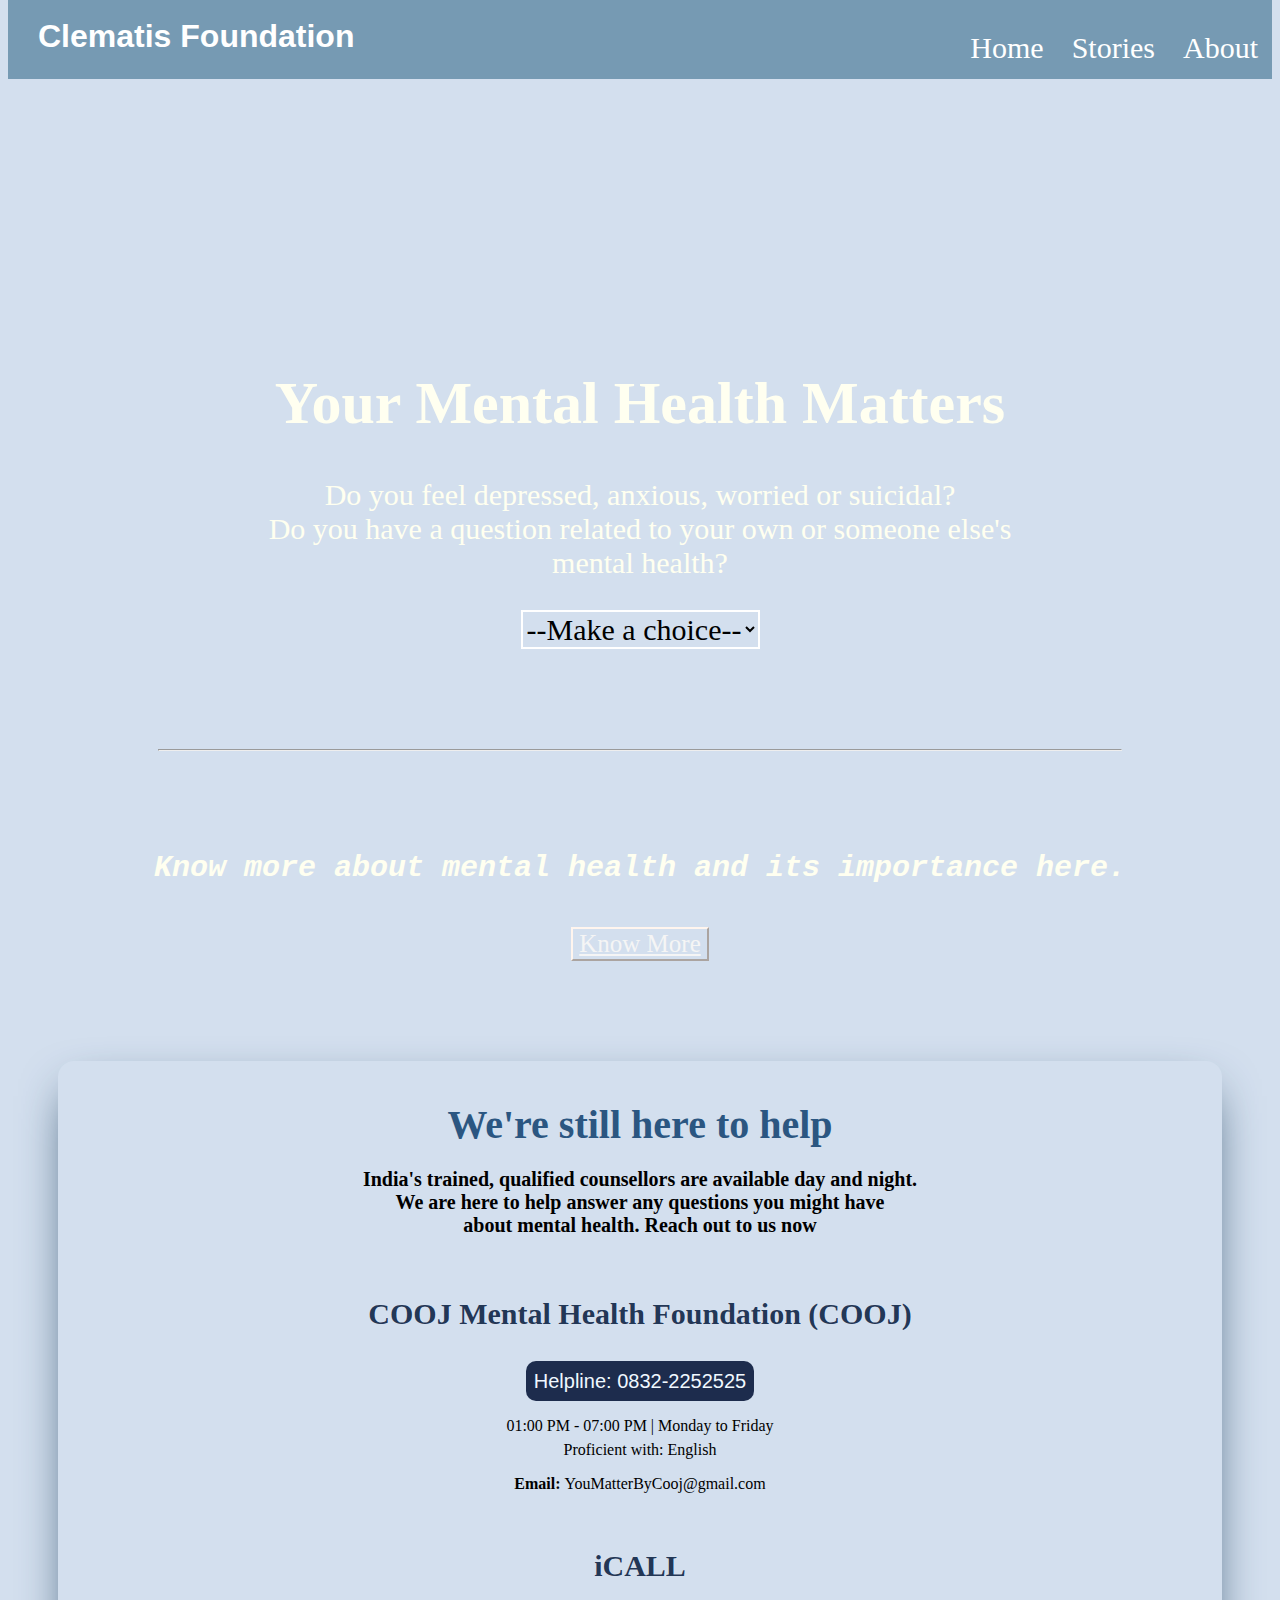
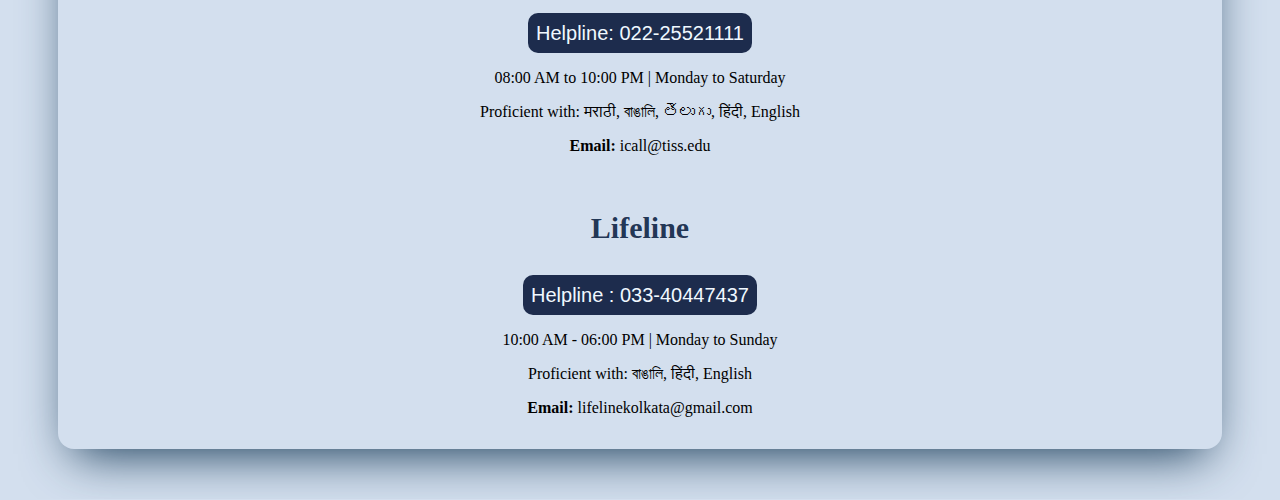
<file: index.html>
<!DOCTYPE html>
<html lang="en">
<head>
    <meta charset="UTF-8">
    <meta name="viewport" content="width=device-width, initial-scale=1.0">
    <title>Document</title>
    <link rel="stylesheet" href="style.css">
</head>
<body>
 <div> <div class="home">
    <link rel="stylesheet" href="https://cdnjs.cloudflare.com/ajax/libs/font-awesome/4.7.0/css/font-awesome.min.css">

 <div class="topnav" id="myTopnav">
    <h1 class="logo"> Clematis Foundation</h1>
   
    <a href="about.html">About</a>
    <a href="stories.html">Stories</a>
    <a href="home.html" class="active">Home</a>

  
  
  
    <a href="javascript:void(0);" class="icon" onclick="myFunction()">
    <i class="fa fa-bars"></i>
    </a>
 </div>

    <div class="intro">
      <h1 id="into1"> Your Mental Health Matters  </h1>
      <p id="intro"> Do you feel depressed, anxious, worried or suicidal?<br>
         Do you have a question related to your own or someone else's <br> mental health? </p>
         <select id="weather">
          <option value="">--Make a choice--</option>
          <option value="sunny">Yes</option>
          <option value="rainy">No</option>
        
        </select>
      
         <hr id="home1">
         <h4 id="knowmore">Know more about mental health and its importance here.</h4>  
         <button id="knowmore2"><a href="https://www.mentalhealth.gov/basics/what-is-mental-health#:~:text=Mental%20health%20includes%20our%20emotional,childhood%20and%20adolescence%20through%20adulthood." id="knowmore2">Know More</a></button>
         
    </div>
    </div>
 <div>
  
 

<p></p>
 </div>
   
   <div class="intro2">
      
      <h3 id="h3"> <strong>We're still here to help</b></strong></h3> 
      <p id="p1"> <b>India's trained, qualified counsellors are available day and night. <br>
         We are here to help answer any questions you might have <br> about mental health. Reach out to us now</b></p>
         <div class="help1">
          <p id="cooj"><b><strong>COOJ Mental Health Foundation (COOJ)</strong></b></p>
      <button id="cooj-btn"> Helpline: 0832-2252525</button>
      <p>01:00 PM - 07:00 PM | Monday to Friday</p>
      <p id="prof">Proficient with: English</p>
      <p><b>Email: </b>YouMatterByCooj@gmail.com</p>
    </div>
    <div class="help2">
      <p id="icall"><b><strong>iCALL</strong></b></p>
      <button id="icall-btn"> Helpline: 022-25521111 </button>
      <p> 08:00 AM to 10:00 PM | Monday to Saturday</p>
      <p id="prof2">
        Proficient with: मराठी, বাঙালি, తెలుగు, हिंदी, English</p>
      <p><b>Email: </b>icall@tiss.edu</p>
    </div>
    <div class="help3">
      <p id="lifeline"><b><strong>Lifeline</strong></b></p>
      <button id="lifeline-btn"> Helpline : 033-40447437  </button>
      <p> 10:00 AM - 06:00 PM | Monday to Sunday</p>
      <p id="prof3">
        Proficient with: বাঙালি, हिंदी, English</p>
      <p><b>Email: </b>lifelinekolkata@gmail.com</p>
    </div>
    

    </div>

    </div>
  </div>
  <script src="app.js"></script>
  </body>
</html>
</file>
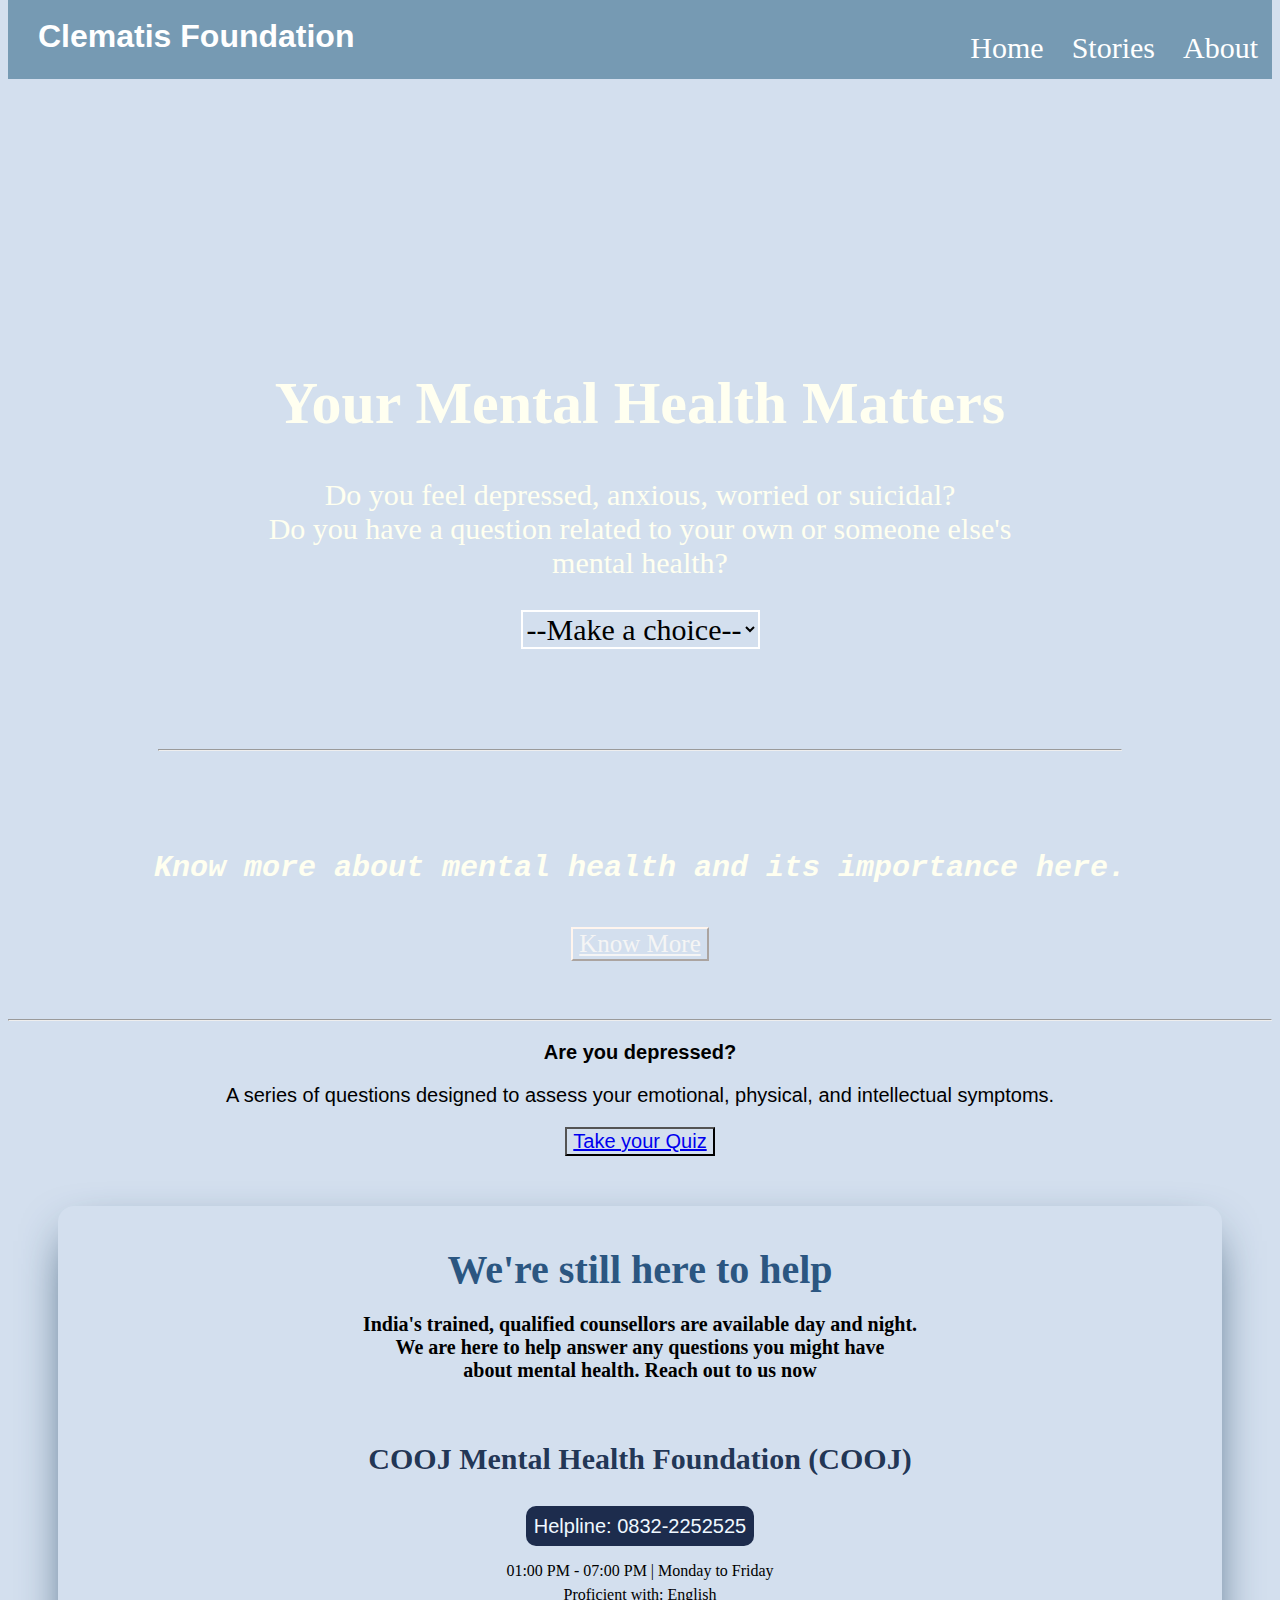
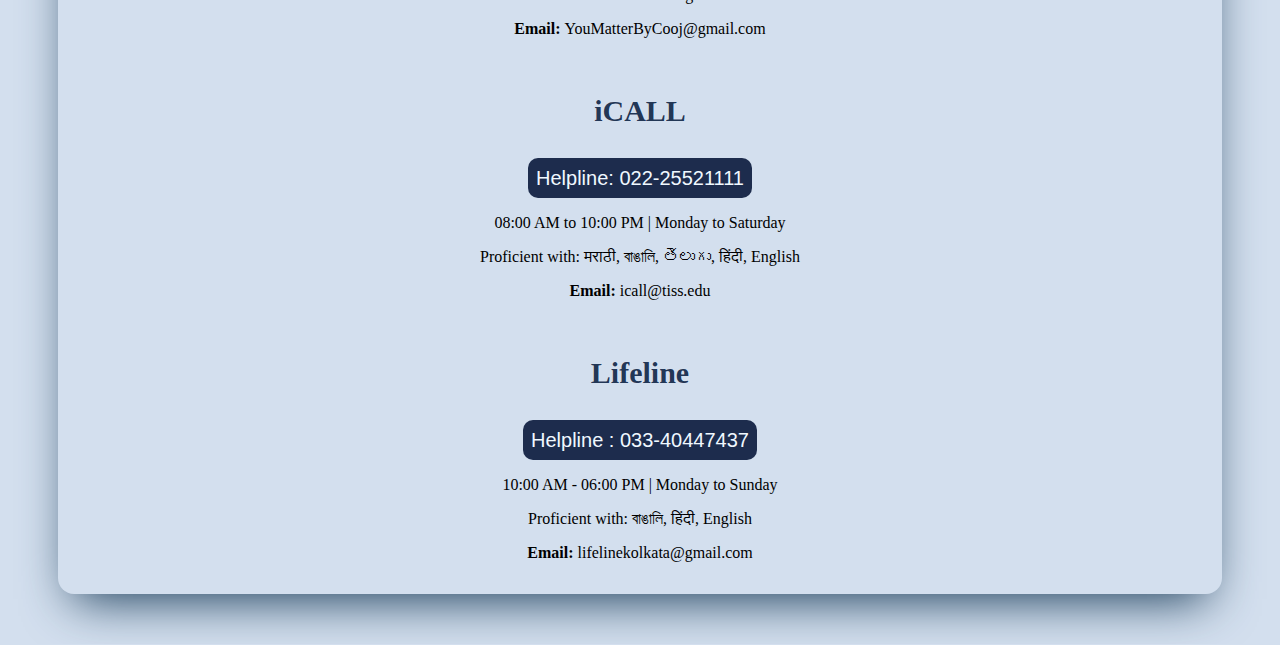
<file: home.html>
<!DOCTYPE html>
<html lang="en">
<head>
    <meta charset="UTF-8">
    <meta name="viewport" content="width=device-width, initial-scale=1.0">
    <title>Document</title>
    <link rel="stylesheet" href="style.css">
</head>
<body>
 <div> <div class="home">
    <link rel="stylesheet" href="https://cdnjs.cloudflare.com/ajax/libs/font-awesome/4.7.0/css/font-awesome.min.css">

 <div class="topnav" id="myTopnav">
    <h1 class="logo"> Clematis Foundation</h1>
   
    <a href="about.html">About</a>
    <a href="stories.html">Stories</a>
    <a href="home.html" class="active">Home</a>

  
  
  
    <a href="javascript:void(0);" class="icon" onclick="myFunction()">
    <i class="fa fa-bars"></i>
    </a>
 </div>

    <div class="intro">
      <h1 id="into1"> Your Mental Health Matters  </h1>
      <p id="intro"> Do you feel depressed, anxious, worried or suicidal?<br>
         Do you have a question related to your own or someone else's <br> mental health? </p>
         <select id="weather">
          <option value="">--Make a choice--</option>
          <option value="sunny">Yes</option>
          <option value="rainy">No</option>
        
        </select>
      
         <hr id="home1">
         <h4 id="knowmore">Know more about mental health and its importance here.</h4>  
         <button id="knowmore2"><a href="https://www.mentalhealth.gov/basics/what-is-mental-health#:~:text=Mental%20health%20includes%20our%20emotional,childhood%20and%20adolescence%20through%20adulthood." id="knowmore2">Know More</a></button>
         
    </div>
    </div>
    <hr>
    <div class="depform">
      <h3 id="depform1"> Are you depressed?</h3>
   
     
   <p id="depform1">A series of questions designed to assess your emotional, physical, and intellectual symptoms.</p>
   <button id="depform2"><a href="https://docs.google.com/forms/d/e/1FAIpQLSd8sb0HHdj1Vz1yfBfKaIclszk4ZK9ekyNeyaR83PIRbHfkKQ/viewform?usp=sf_link"> Take your Quiz</a> </button>
    </div>

   
   <div class="intro2">
      
      <h3 id="h3"> <strong>We're still here to help</b></strong></h3> 
      <p id="p1"> <b>India's trained, qualified counsellors are available day and night. <br>
         We are here to help answer any questions you might have <br> about mental health. Reach out to us now</b></p>
         <div class="help1">
          <p id="cooj"><b><strong>COOJ Mental Health Foundation (COOJ)</strong></b></p>
      <button id="cooj-btn"> Helpline: 0832-2252525</button>
      <p>01:00 PM - 07:00 PM | Monday to Friday</p>
      <p id="prof">Proficient with: English</p>
      <p><b>Email: </b>YouMatterByCooj@gmail.com</p>
    </div>
    <div class="help2">
      <p id="icall"><b><strong>iCALL</strong></b></p>
      <button id="icall-btn"> Helpline: 022-25521111 </button>
      <p> 08:00 AM to 10:00 PM | Monday to Saturday</p>
      <p id="prof2">
        Proficient with: मराठी, বাঙালি, తెలుగు, हिंदी, English</p>
      <p><b>Email: </b>icall@tiss.edu</p>
    </div>
    <div class="help3">
      <p id="lifeline"><b><strong>Lifeline</strong></b></p>
      <button id="lifeline-btn"> Helpline : 033-40447437  </button>
      <p> 10:00 AM - 06:00 PM | Monday to Sunday</p>
      <p id="prof3">
        Proficient with: বাঙালি, हिंदी, English</p>
      <p><b>Email: </b>lifelinekolkata@gmail.com</p>
    </div>

    

    </div>

    </div>
</file>
<file: style.css>
body{
  background-color: rgb(211, 223, 238);
}
.topnav {
    background-color: rgb(118, 154, 179);
    overflow: hidden;
    background-size: contain;
    margin-top: -11px;
    color: rgb(255, 255, 255);
    font-family: 'comic sans ms' ;
    background-size: contain;
    }
  

  .topnav a {
    float: right;
    display: block;
    color: #ffffff;
    text-align: center;
    padding: 14px 14px;
    text-decoration: none;
    font-size: 30px;
    margin-top: -60px;
    text-align: center;
    font-family: 'comic sans ms';
    
  }
  
  .topnav a:hover {
    background-color: #ddd;
    color: rgb(31, 70, 121);
  }
  
  .topnav .icon {
    display: none;
  }

  .home{
    background: url('https://i2.wp.com/backgroundcheckall.com/wp-content/uploads/2017/12/plain-background-images-for-websites-design-10.jpg') no-repeat;
    background-size: cover;
  }
  .intro{
    
    color: ivory;
    padding: 50px;
   text-align: center;
   font-size: 30px;
   font-family: 'Days One';
   margin-top: 200px;
   text-emphasis-color: black;
 

  }
  .logo{
    margin-left: 30px;
    font-family: 'Trebuchet MS', 'Lucida Sans Unicode', 'Lucida Grande', 'Lucida Sans', Arial, sans-serif;
    border: 10px;
    border-color: cornflowerblue;
    
  }
  #home1{
    margin: 100px;
    size: 30px;
  }
  .intro2{
    display: flex;
    margin-bottom: 32px;
    padding-top: 0px;
    padding-bottom: 16px;
    -webkit-box-orient: vertical;
    -webkit-box-direction: normal;
    flex-direction: column;
    -webkit-box-pack: center;
    justify-content: center;
    -webkit-box-align: center;
    align-items: center;
    box-sizing: border-box;
    background-image: linear-gradient(345deg, rgb(104, 122, 151), rgb(255, 255, 255));
    background: url('https://i.pinimg.com/originals/64/04/32/640432e5469a785c4e9a65b58abfe0dc.jpg') no-repeat;
    background-size: cover;
    box-shadow: rgb(23, 58, 87) 0px 20px 50px -15px;
    border-style: none;
    border-width: 1px;
    border-color: rgb(128, 133, 145);
    border-radius: 16px;
    margin-top: -100px;
   text-align: center;
   margin: 50px;
  }
  #h3{
    font-size: 40px;
    color: rgb(43, 86, 129);
  }

  #p1{
    font-size: 20px ;
    margin-top: -20px;
  }
  #cooj{
    margin-top: 40px;
    font-weight: bold;
    font-size: 30px;
    color: rgba(29, 50, 82, 0.993);
  }
  #cooj-btn{
  height: 40px ;
  color: aliceblue;
  background-color: rgb(29, 44, 77);
  font-size: 20px;
  border-radius: 10px;
  border-color: transparent;
  }
  #prof{
    margin-top: -10px;
  }
  #icall{
    margin-top: 40px;
    font-weight: bold;
    font-size: 30px;
    color: rgba(29, 50, 82, 0.993);
  }
  #icall-btn{
    height: 40px ;
    color: aliceblue;
    background-color: rgb(29, 44, 77);
    font-size: 20px;
    border-radius: 10px;
    border-color: transparent;
  }
 #lifeline{
  margin-top: 40px;
  font-weight: bold;
  font-size: 30px;
  color: rgba(29, 50, 82, 0.993);
 }
 #lifeline-btn{
  height: 40px ;
  color: aliceblue;
  background-color: rgb(29, 44, 77);
  font-size: 20px;
  border-radius: 10px;
  border-color: transparent;
 }
 .stories{
   background: url('https://i.pinimg.com/originals/74/cc/67/74cc6739d9fc262825978fe13836fec6.jpg');
 }
.vertical-align{
  display: flex;
  margin-bottom: 32px;
  padding-top: 0px;
  padding-bottom: 16px;
  -webkit-box-orient: vertical;
  -webkit-box-direction: normal;
  flex-direction: column;
  -webkit-box-pack: center;
  justify-content: center;
  -webkit-box-align: center;
  align-items: center;
  box-sizing: border-box;
  background-image: linear-gradient(345deg, rgb(104, 122, 151), rgb(255, 255, 255));
  background: url('https://img.rawpixel.com/s3fs-private/rawpixel_images/website_content/v907-aum-26-x.jpg?w=800&dpr=1&fit=default&crop=default&q=65&vib=3&con=3&usm=15&bg=F4F4F3&ixlib=js-2.2.1&s=3353d31b58ea016507caf909288487e7') no-repeat;
  background-size: cover;
  background-position: center;
  box-shadow: rgb(23, 58, 87) 0px 20px 50px -15px;
  border-style: none;
  border-width: 1px;
  border-color: rgb(128, 133, 145);
  border-radius: 16px;
  margin-top: -100px;
 text-align: center;
 margin: 50px;
 color: ivory;

}
.title{
  font-family: 'Days One';
  font-size: 50px;
  margin-top: 50px;
}
.text{
  font-family: 'comic sans ms';
  font-size: 30px ;
  
}
#readstories{
  background-color: transparent;
  color: rgb(245, 245, 233);
  margin-top: -50px;
  border-radius: 16px;
  border-color: ivory;
  font-size: 25px;
  padding: 10px;
  margin-bottom: 40px;
  

}
#readstories1{
  font-family: cursive;
  color: ivory;
}
.show-read-more .more-text{
  display: none;
}
#scroll{
  size: 1;
}
#weather{
  background-color: transparent;
  font-size: 30px;
  text-align: center;
  color: black;
  border-color: #ffffff;
  border-width: 2px;
  font-family: cursive;
}
#contact-btn{
  font-family: cursive;
  font-size: 30px;
 color: black;
}
#picture{
  padding: 20px;
  height: 400px;
 

}
.about{
  display: flex;
  margin-bottom: 32px;
  padding-top: 0px;
  padding-bottom: 16px;
  -webkit-box-orient: vertical;
  -webkit-box-direction: normal;
  flex-direction: column;
  -webkit-box-pack: center;
  justify-content: center;
  -webkit-box-align: center;
  align-items: center;
  box-sizing: border-box;
  background-image: linear-gradient(345deg, rgb(104, 122, 151), rgb(255, 255, 255));
  background: url('https://cdn.pizap.com/pizapfiles/images/photo_backgrounds_textures_app04.jpg') no-repeat;
  background-size: cover;
  box-shadow: rgb(23, 58, 87) 0px 20px 50px -15px;
  border-style: none;
  border-width: 1px;
  border-color: rgb(128, 133, 145);
  border-radius: 16px;
  margin-top: -100px;
 text-align: center;
 margin: 50px;
 align-items: center;
}
.about1{
  font-style: oblique;
  font-family: 'days one';
  color: aliceblue;
  font-weight: inherit;
  font-size: 30px;
}
#about3{
  font-size: 35px;
}
#knowmore{
  font-family: monospace;
  font-style: oblique;
}
#knowmore2{
  font-family: cursive;
  font-style: oblique , bold;
  color:whitesmoke;
 background-color: transparent;
 box-shadow: seashell;
 border-color: seashell;
 font-size: 25px;

}
.mail{
  color: #ffffff;
}


.depform{
text-align: center;
font-family: Verdana, Geneva, Tahoma, sans-serif;

}
#depform2{
  font-size: 20px;
  background-color: transparent;
  color: black;
}
#depform1{
  font-size: 20px;

}
</file>
